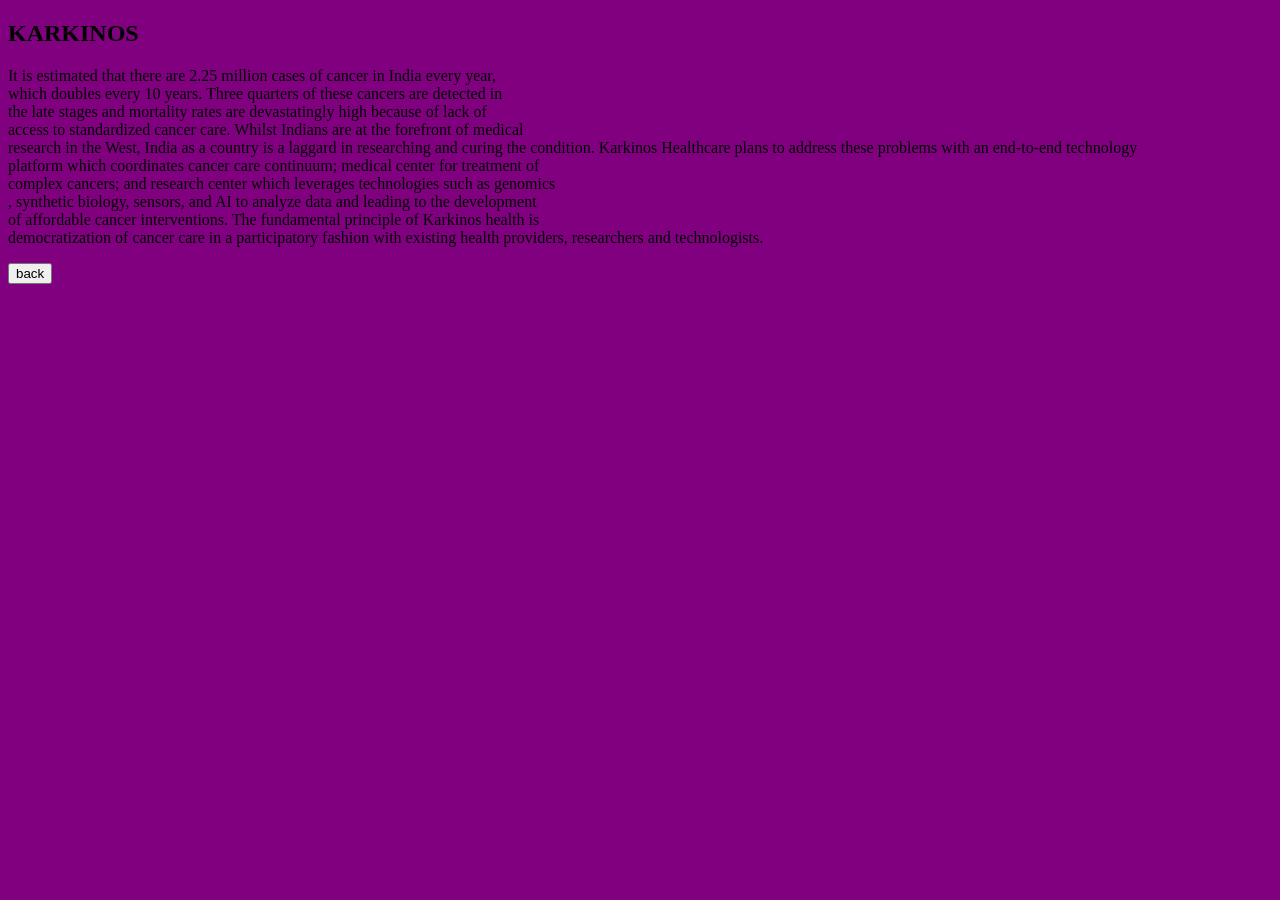
<file: app/templates/about.html>
<!DOCTYPE html>
<html>
<head>

</head>
<body bgcolor="purple">
    <h2 class="logo">KARKINOS</h2>

<p>
    It is estimated that there are 2.25 million cases of cancer in India every year,</br>
     which doubles every 10 years. Three quarters of these cancers are detected in 
    </br>the late stages and mortality rates are devastatingly high because of lack of
</br> access to standardized cancer care. Whilst Indians are at the forefront of medical
</br> research in the West, India as a country is a laggard in researching and curing the condition.
    Karkinos Healthcare plans to address these problems with an end-to-end technology 
</br>platform which coordinates cancer care continuum; medical center for treatment of 
</br>complex cancers; and research center which leverages technologies such as genomics
</br>, synthetic biology, sensors, and AI to analyze data and leading to the development
</br> of affordable cancer interventions. The fundamental principle of Karkinos health is 
</br>democratization of cancer care in a participatory fashion with existing health providers,
 researchers and technologists.</p>
 <form action="/back1" method=post>
    <button>back</button>
    </form>
</body>
</html>
</file>
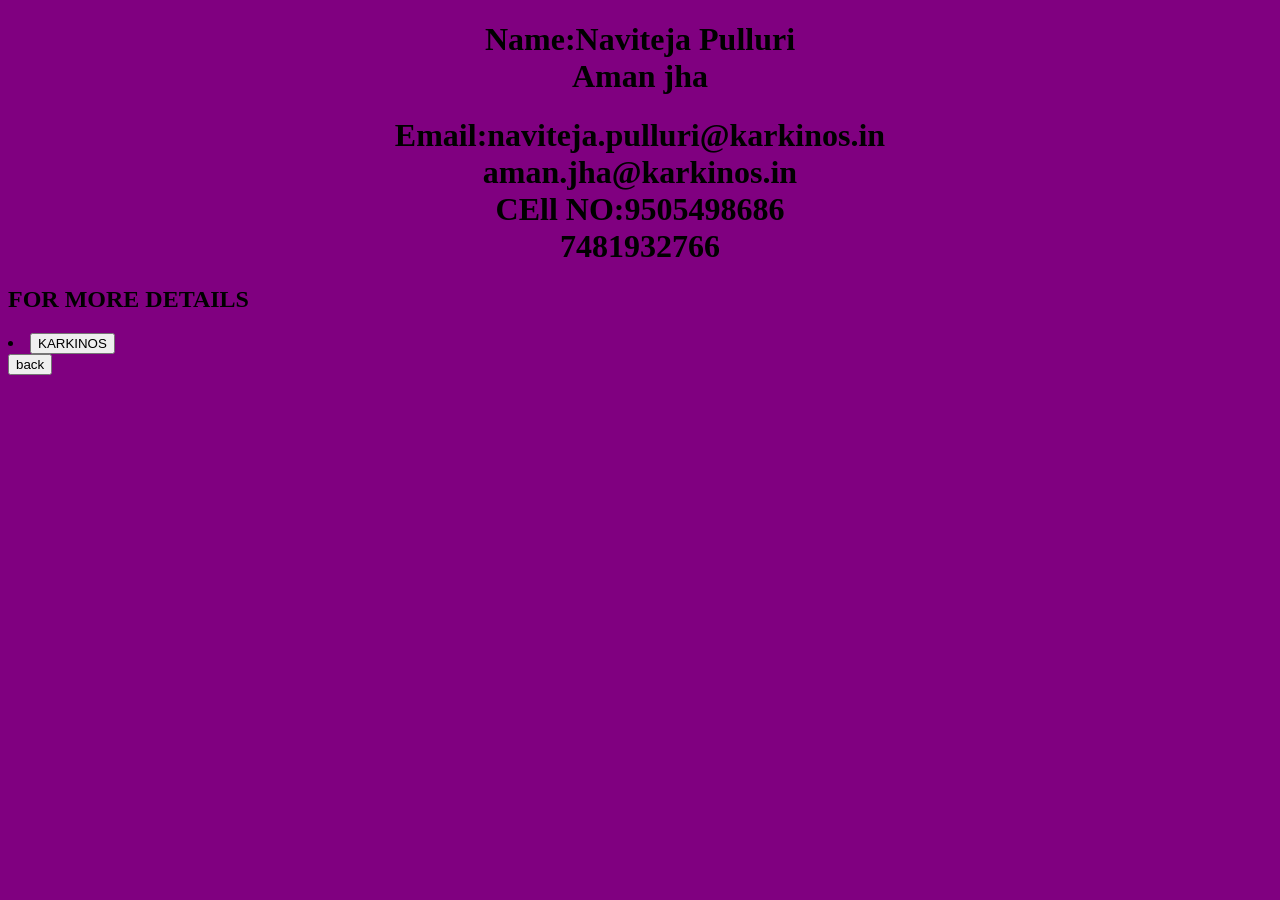
<file: app/templates/contact.html>
<!DOCTYPE html>
<html>
<head>

</head>
<body bgcolor="purple">

   <h1 align="center"> Name:Naviteja Pulluri </br>Aman jha</h1>
   <h1 align="center">Email:naviteja.pulluri@karkinos.in</br>aman.jha@karkinos.in</br>
    CEll NO:9505498686</br>7481932766</h1>
    <div>
    <h2>FOR MORE DETAILS </h2>
    <li><a href="https://www.karkinos.in/contact/"><button>KARKINOS</button></a></li>
    </div>
    <form action="/back1" method=post>
        <button>back</button>
        </form>

</body>
</html>
</file>
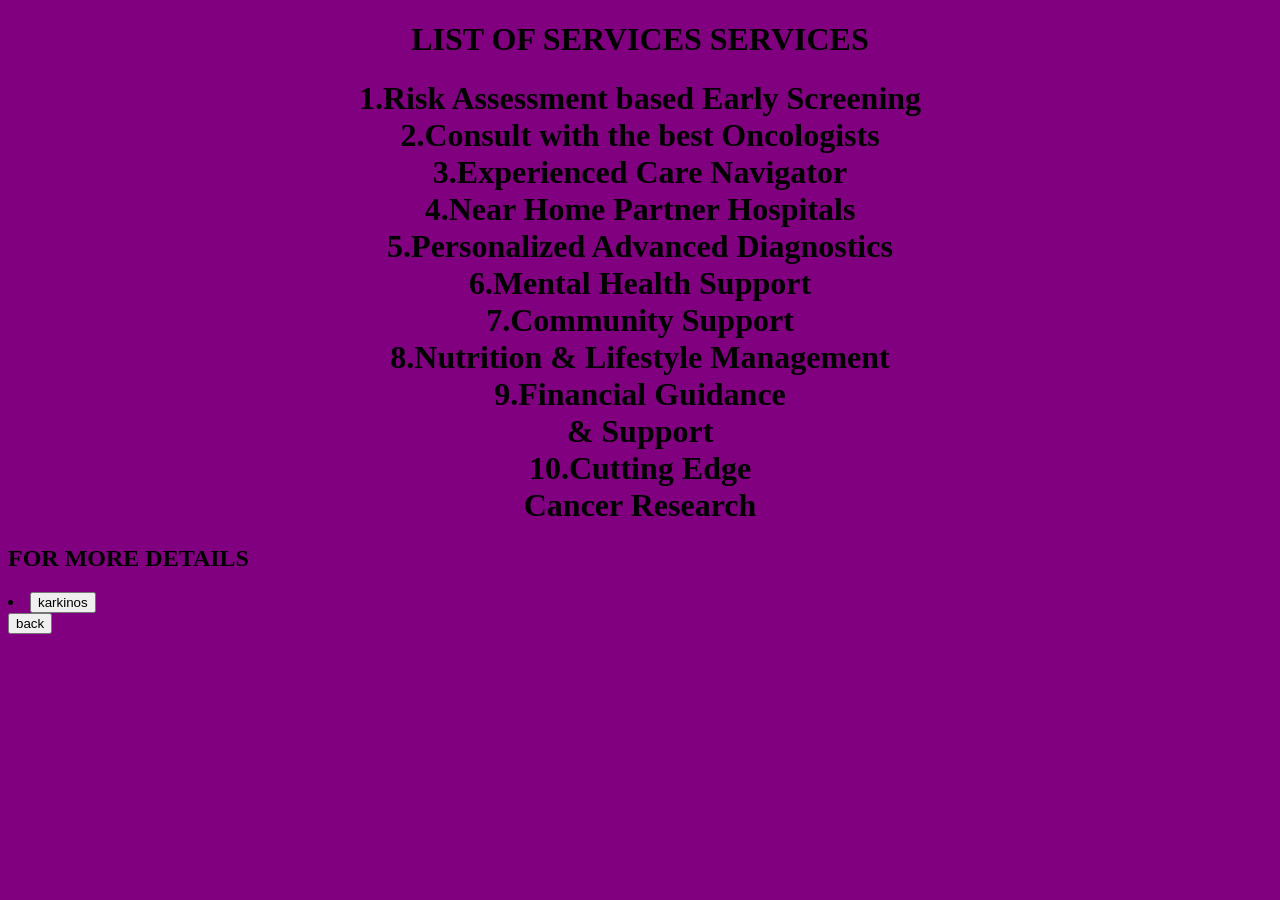
<file: app/templates/services.html>
<!DOCTYPE html>
<html>
<head>

</head>
<body bgcolor="purple">

   <h1 align="center">LIST OF SERVICES SERVICES</h1>
   <h1 align="center">1.Risk Assessment based
    Early Screening</br>
    2.Consult with
    the best Oncologists</br>
    3.Experienced
    Care Navigator</br>
    4.Near Home
    Partner Hospitals</br>
    5.Personalized
    Advanced Diagnostics</br>
    6.Mental Health
    Support</br>
    7.Community
    Support</br>
    8.Nutrition & Lifestyle
    Management</br>
    9.Financial Guidance</br>
    & Support</br>
    10.Cutting Edge</br>
    Cancer Research</h1>
    <div>
    <h2>FOR MORE DETAILS </h2>
    <li><a href="https://www.karkinos.in/"><button>karkinos</button></a></li>
    </div>
    <form action="/back1" method=post>
        <button>back</button>
        </form>

</body>
</html>
</file>
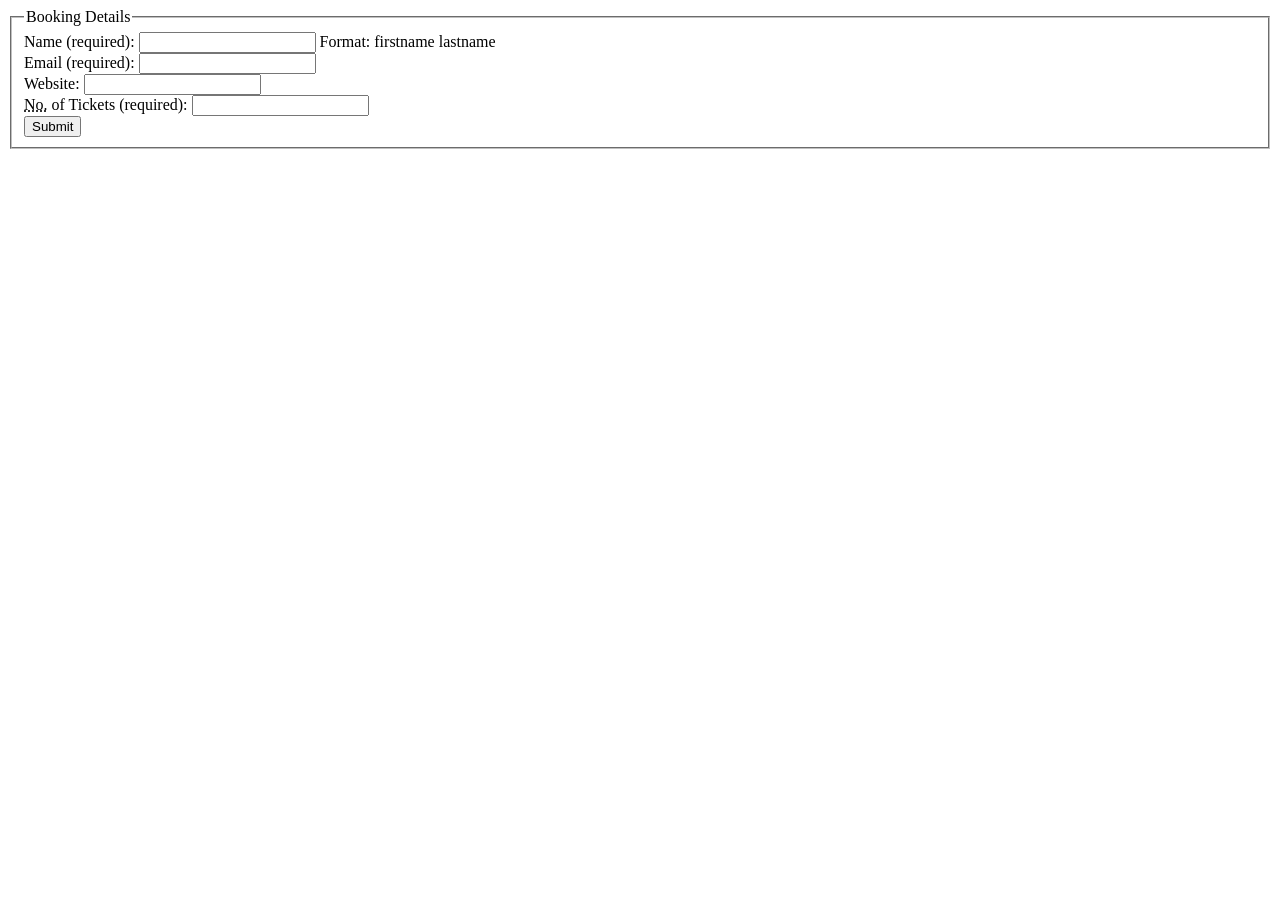
<file: app/templates/test.html>
<!DOCTYPE html>
<html lang="en">
<head>
    <meta charset="UTF-8">
    <meta http-equiv="X-UA-Compatible" content="IE=edge">
    <meta name="viewport" content="width=device-width, initial-scale=1.0">
    <title>Document</title>
</head>
<body>
    <form action="" method="post">
        <fieldset>
            <legend>Booking Details</legend>
            <div>
                <label for="name">Name (required):</label>
                <input type="text" id="name" name="name" value="" aria-describedby="name-format">
                <span id="name-format" class="help">Format: firstname lastname</span>
            </div>
            <div>
                <label for="email">Email (required):</label>
                <input type="text" id="email" name="email" value="">
            </div>
            <div>
                <label>Website:</label>
                <input type="text" id="website" name="website" value="">
            </div>
            <div>
                <label for="numTickets"><abbr title="Number">No.</abbr> of Tickets (required):</label>
                <input type="text" id="numTickets" name="numTickets" value="">
            </div>
            <div class="submit">
                <input type="submit" value="Submit">
            </div>
        </fieldset>
    </form>    
</body>
</html>
</file>
